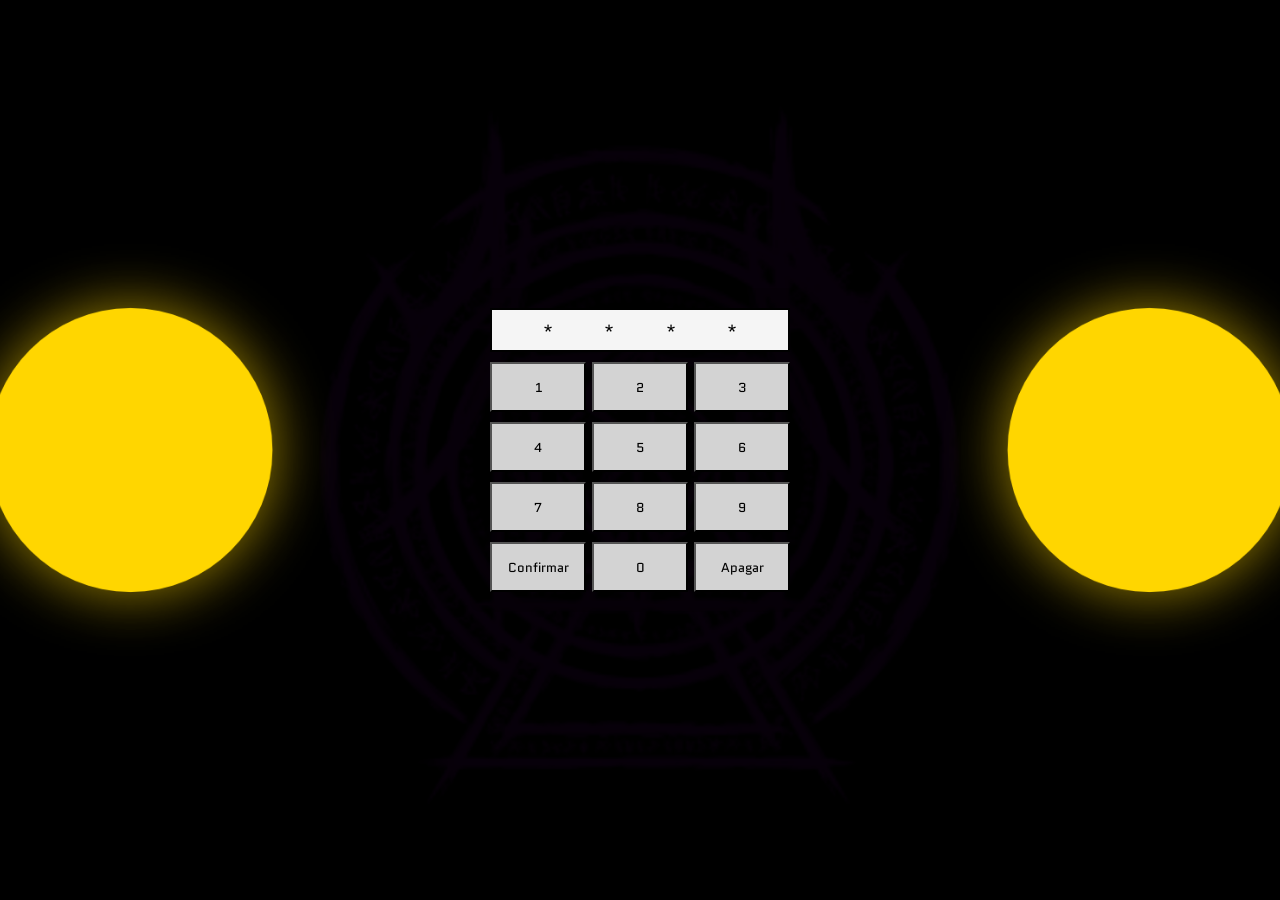
<file: index.html>
<!DOCTYPE html>
<html lang="en">

<head>
    <meta charset="UTF-8">
    <meta name="viewport" content="width=device-width, initial-scale=1.0">
    <title>0i :D</title>
</head>
<link rel="stylesheet" href="style.css">
<script src="script.js"></script>

<body  style="background: url(./C0ISaS/S3LFIE\ DO\ S3R\ M41S\ L1NDO\ D3\ TODO\ O\ UN1V3RSO\ eu.png) no-repeat center center/cover; display: flex; flex-direction: column;">
    <!-- TÁ BUSC4NDO 0 QUE? VAI EMB0RA SAMUEL 1SSO N4O É PR4 VC SEU S4F4DO >:( -->
    <div class="numpad">
        <div id="senha" class="senha">
            <span id="n1"> * </span><span id="n2"> * </span><span id="n3"> * </span><span id="n4"> * </span>
        </div>
        <div class="linha">
            <button onclick="gossar(9)" class="botao"> 1 </button> <button onclick="gossar(10)"  class="botao"> 2 </button> <button
                onclick="gossar(11)"  class="botao"> 3 </button>
        </div>
        <div class="linha">
            <button onclick="gossar(12)"  class="botao"> 4 </button> <button onclick="gossar(13)"  class="botao"> 5 </button> <button
                onclick="gossar(14)"  class="botao"> 6 </button>
        </div>
        <div class="linha">
            <button onclick="gossar(15)"  class="botao"> 7 </button> <button onclick="gossar(16)"  class="botao"> 8 </button> <button
                onclick="gossar(17)"  class="botao"> 9 </button>
        </div>
        <div class="linha">
            <button onclick="confirmar()"  class="botao"> Confirmar </button> <button onclick="gossar(8)"  class="botao"> 0 </button> <button
                onclick="apagar()"  class="botao"> Apagar </button>
        </div>
    </div>
</body>

</html>
<script>
    let contador = 1
    let resposta = ''

    function gossar(num) {
        res = num - 8

        if (contador == 1) {
            n1.innerHTML = ` ${res} `
            resposta += res
            contador++
        } else if (contador == 2) {
            n2.innerHTML = ` ${res} `
            resposta += res
            contador++
        } else if (contador == 3) {
            n3.innerHTML = ` ${res} `
            resposta += res
            contador++
        } else if (contador == 4) {
            n4.innerHTML = ` ${res} `
            resposta += res
            contador++
        }
    }
    function apagar() {
        placeholder = []
        for (let i = 0; i < resposta.length; i++) {
            placeholder.push(resposta[i])
        }
        resposta = ''

        if (contador == 2) {
            n1.innerHTML = ` * `
            placeholder.pop()
            console.log(resposta)
            contador--
        } else if (contador == 3) {
            n2.innerHTML = ` * `
            placeholder.pop()
            placeholder.forEach(letra => {
                resposta += letra
            });
            console.log(resposta)
            contador--
        } else if (contador == 4) {
            n3.innerHTML = ` * `
            placeholder.pop()
            placeholder.forEach(letra => {
                resposta += letra
            });
            console.log(resposta)
            contador--
        } else if (contador == 5) {
            n4.innerHTML = ` * `
            placeholder.pop()
            placeholder.forEach(letra => {
                resposta += letra
            });
            console.log(resposta)
            contador--
        }
    }
</script>
</file>
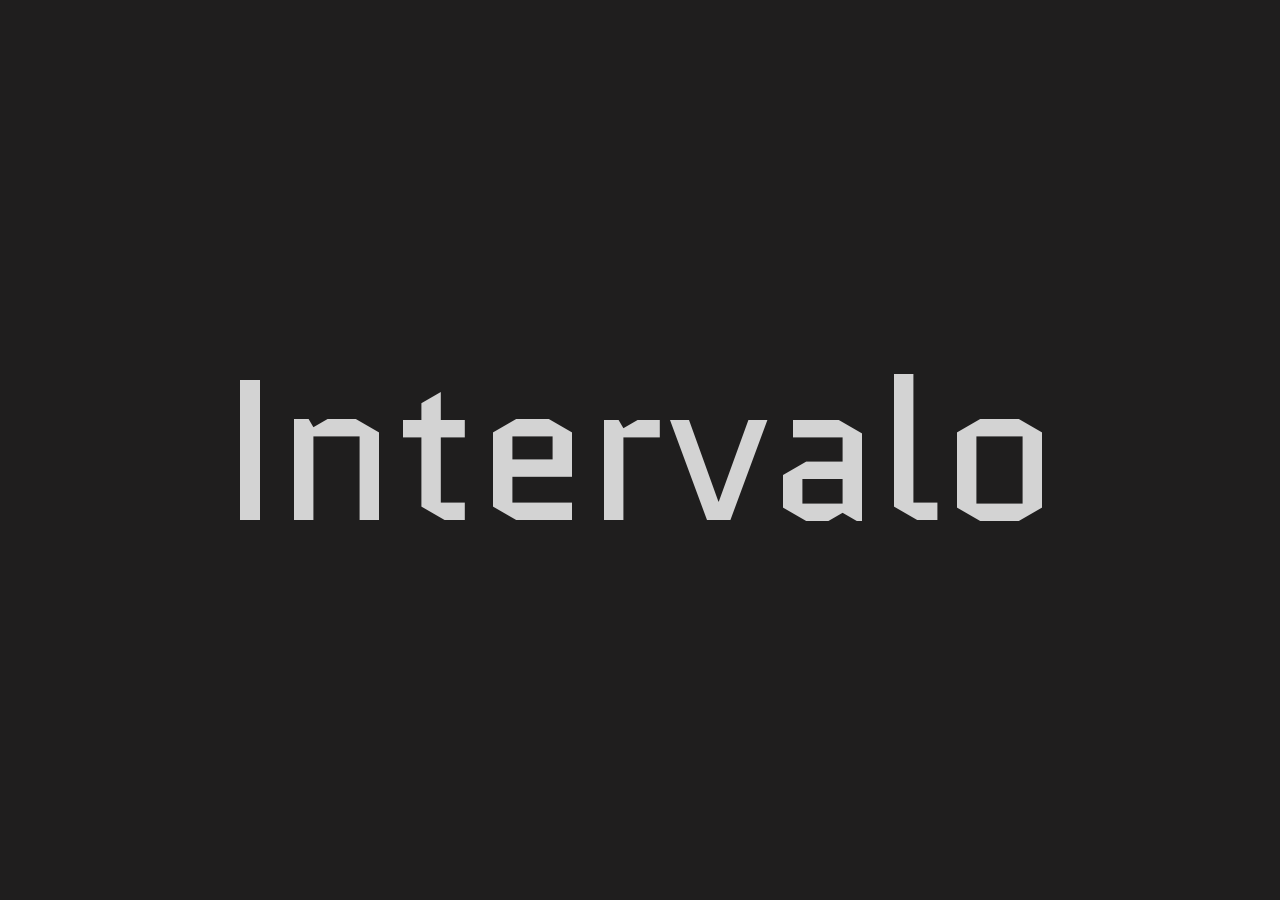
<file: 3sp3r4 um 1nst4nt3.html>
<!DOCTYPE html>
<html lang="en">
<head>
    <meta charset="UTF-8">
    <meta name="viewport" content="width=device-width, initial-scale=1.0">
    <title>3SP3R4 UM 1NST4NT3</title>
    <link rel="stylesheet" href="style.css">
</head>
<body style="background-color: rgb(31, 30, 30); color: lightgrey;">
    <div id="timer" style="font-size: 200px;"></div>
    <div id="timerRes" style="display: flex; justify-content: center; align-content: center;"></div>
    <audio src="C0ISaS/B4NG3RS/SOM M4DRUG4D4.mp3" id="som"></audio>
</body>
</html>
<script>
    som.play()
    let agora = new Date();
    let hr = agora.getHours()
    let min = agora.getMinutes()
    let seg = agora.getSeconds()

    if (hr >= 11){
        timer.innerHTML = 'Intervalo'
    } else {

    let hrRes = 10 - hr
    let minRes = 59 - min
    let segRes = 59 - seg


    if(hr < 11){
        setTimeout(() => {alert(`N é tu q curte essa parada de T3MPO? Toma um RELOJASSO só pra vc :D`)}, 500)
        timer.innerHTML = `${hr}:${min}`
            timerRes.innerHTML = `Espera só mais exatamente ${hrRes} horas, ${minRes} minutos e ${segRes} segundos :)`
    } else {
        window.location = './V4l3u.html'
    }

    setInterval(() => atualizarTimer(), 1000)   
}
    function atualizarTimer(){
        segRes -= 1
        if(segRes < 0){
            segRes = 59
            minRes -= 1
            if(minRes < 0){
                minRes = 59
                hrRes -= 1
            }
        }

        agora = new Date()
        hr = agora.getHours()
        min = agora.getMinutes()
        seg = agora.getSeconds()
        if(hr < 11){
            timer.innerHTML = `${hr}:${min}`
            timerRes.innerHTML = `Espera só mais exatamente ${hrRes} horas, ${minRes} minutos e ${segRes} segundos :)`
        } else {
            window.location = './V4l3u.html'
        }
    }
</script>
</file>
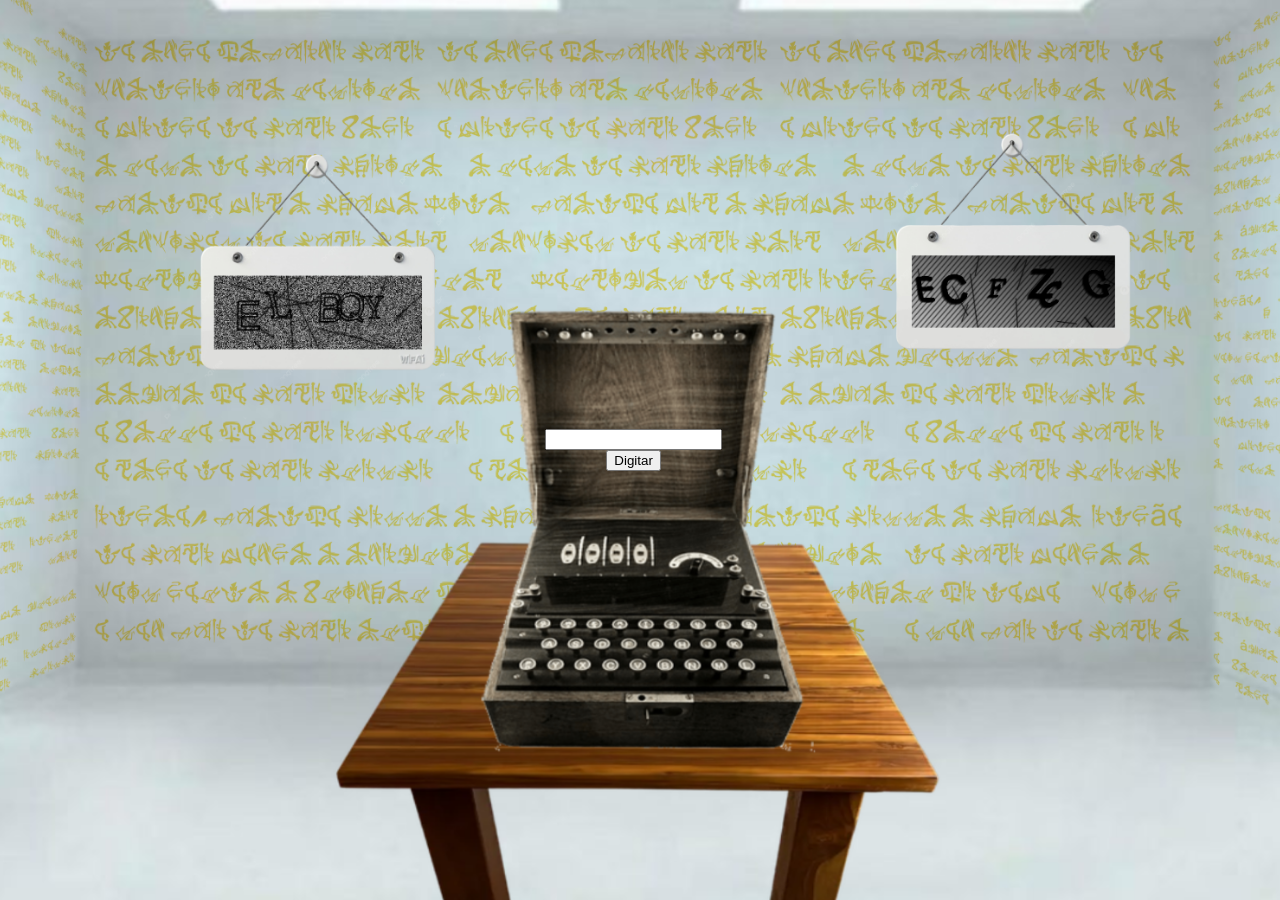
<file: enigma.html>
<!DOCTYPE html>
<html lang="en">
<head>
    <meta charset="UTF-8">
    <meta name="viewport" content="width=device-width, initial-scale=1.0">
    <title>4 S4L4 CH4T4</title>
    <link rel="stylesheet" href="style.css">
</head>
<script src="BR1nc4d3R4S hihihiha/t3Mpo.js"></script>
<script src="script.js"></script>
<body onload="comecaTimer()" style="background: url(./C0ISaS/S4L4\ CH4T44444.png) no-repeat center center/cover; display: flex; flex-direction: row; justify-content: flex-start; height: 100vh; width: 100vw;">
    <div id="backup" style="justify-content: end; height: 100vh; display: flex; flex-direction: column; background: none; border: none; width: 31%; margin-right: 3%;">
    </div>
    <div style="display: flex; justify-content: center; flex-direction: column; height: 100vh; width: 31%; margin-right: 3%; align-items: center;">
        <input type="text" id="resposta" width="width: 35%;">
        <button onclick="digitar(resposta.value)" id="butao" class="botao-resposta">Digitar</button>
    </div>
    <div id="div_dica" style="display: none; justify-content: flex-start;flex-direction: column; height: 100vh; background: none; border: none;width: 31%;align-items: end;">
        <button style="width: fit-content; margin-right: 10px; margin-top: 10px;" onclick="dick(3, 1)">P3G4R UMA D1CK (dica)</button>
    </div>
    <dialog id="brincadeira" popover="auto" class="popup">
    </dialog>
</body>
</html>
<script>
    setTimeout(() => {alert(`Quando se dá conta, você se encontra em uma sala com paredes levemente brilhantes decoradas com sigilos dourados por todo o lado.
Na sua frente existe uma mesa com uma máquina estranha em cima, juntamente com 2 quadros de padrão igualmente bizarro.

ao observar mais um pouco você percebe que todos os itens da sala estão posicionados de forma levemente torta, como se fosse para irritar uma pessoa com TOC que gosta que tudo esteja equilibrado.`)}, 500)
</script>
</file>
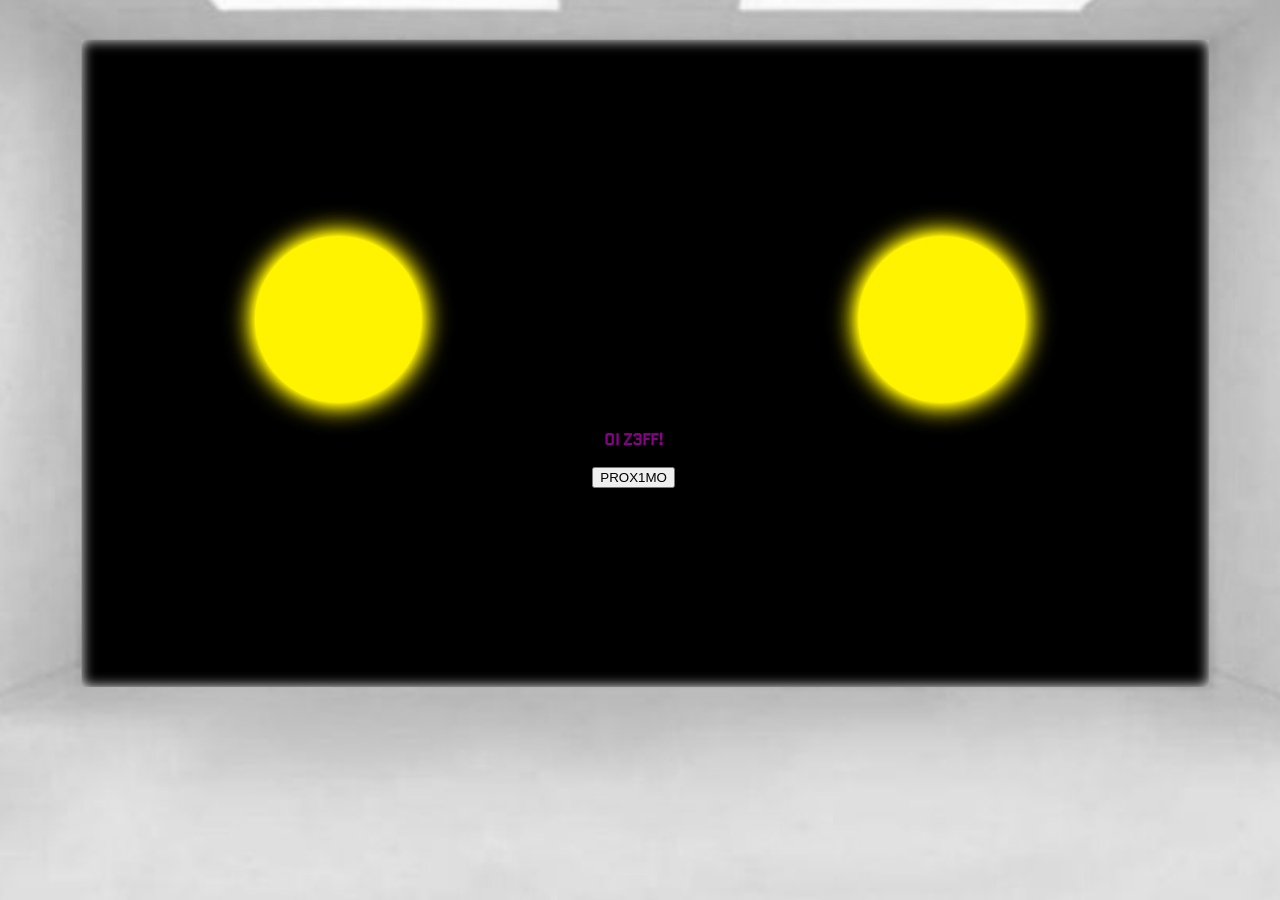
<file: M1NH4 V3Z 3B4444444.html>
<!DOCTYPE html>
<html lang="en">
<head>
    <meta charset="UTF-8">
    <meta name="viewport" content="width=device-width, initial-scale=1.0">
    <title>S4L4 FOD4</title>
    <link rel="stylesheet" href="style.css">
</head>
<script src="BR1nc4d3R4S hihihiha/t3Mpo.js"></script>
<script src="script.js"></script>
<body onload="comecaTimer()" id="corpo" style="background: url(./C0ISaS/S4L4_NORM4R.png) no-repeat center center/cover; display: flex; flex-direction: row; justify-content: flex-start; height: 100vh; width: 100vw;">
    <div id="backup" style="justify-content: end; height: 100vh; display: flex; flex-direction: column; background: none; border: none; width: 31%; margin-right: 3%;">
    </div>
    <div style="display: flex; justify-content: center; flex-direction: column; height: 100vh; width: 31%; margin-right: 3%; align-items: center;" id="areaResposta">
        <p class="texto-energia">0I Z3FF!</p>
        <button onclick="proximo(1)" id="butao" class="botao-resposta">PROX1MO</button>
    </div>
    <div id="div_dica" style="display: none; justify-content: flex-start;flex-direction: column; height: 100vh; background: none; border: none;width: 31%;align-items: end;">
        <button style="width: fit-content; margin-right: 10px; margin-top: 10px;" onclick="dick(3, 1)">P3G4R UMA D1CK (dica)</button>
    </div>
    <dialog id="brincadeira" popover="auto" class="popup">
    </dialog>
    <audio src="./C0ISaS/B4NG3RS/3RROU.mp3"></audio>
</body>
</html>
<script>
    setTimeout(() => {alert(`A parede onde os quadros estavam escurece, quase como uma tela desligando.
        
De repente, dois olhos amarelos brilham na parede, seguidos de uma voz familiar, porem bem mais estridente.`)}, 500)

    function cores(){
        setTimeout(() => {corpo.style.background = `url(./C0ISaS/COR3S/ROXO.png) no-repeat center center/cover`}, 1000)
        setTimeout(() => {corpo.style.background = `url(./C0ISaS/COR3S/V3RM3LHO.png) no-repeat center center/cover`}, 2000)
        setTimeout(() => {corpo.style.background = `url(./C0ISaS/COR3S/4ZUJ.png) no-repeat center center/cover`}, 3000)
        setTimeout(() => {corpo.style.background = `url(./C0ISaS/COR3S/4M4R3LO.png) no-repeat center center/cover`}, 4000)
        setTimeout(() => {corpo.style.background = `url(./C0ISaS/COR3S/L4R4NJ4.png) no-repeat center center/cover`}, 5000)
        setTimeout(() => {corpo.style.background = `url(./C0ISaS/COR3S/L1M4.png) no-repeat center center/cover`}, 6000)
        setTimeout(() => {corpo.style.background = `url(./C0ISaS/COR3S/C14NO.png) no-repeat center center/cover`}, 7000)
        setTimeout(() => {corpo.style.background = `url(./C0ISaS/COR3S/F3LPS.png) no-repeat center center/cover`}, 8000)
        setTimeout(() => {corpo.style.background = `url(./C0ISaS/COR3S/C14NO.png) no-repeat center center/cover`}, 9000)
        setTimeout(() => {corpo.style.background = `url(./C0ISaS/COR3S/4ZUJ.png) no-repeat center center/cover`}, 10000)
        setTimeout(() => {corpo.style.background = `url(./C0ISaS/COR3S/PR3TO.png) no-repeat center center/cover`}, 11000)
        setTimeout(() => {cores()}, 26000)
    }

    function proximo(falaAtual) {
        contador = falaAtual
        if(contador == 1){
            contador++
            areaResposta.innerHTML = `<p class="texto-energia">L3MBR4 D3 M1M?</p>
        <button onclick="proximo(${contador})" id="butao" class="botao-resposta">PROX1MO</button>`
        } else if(contador == 2){
            contador++
            corpo.style.background = `url(./C0ISaS/S4L4_F3L1Z.png) no-repeat center center/cover`
            areaResposta.innerHTML = `<p class="texto-energia">C4SFL1N!</p>
        <button onclick="proximo(${contador})" id="butao" class="botao-resposta">PROX1MO</button>`
        } else if(contador == 3){
            contador++
            corpo.style.background = `url(./C0ISaS/S4L4_NORM4R.png) no-repeat center center/cover`
            areaResposta.innerHTML = `<p class="texto-energia">3SP3RO Q T3NH4 S3 D1V3RT1DO COM M3U PR3S3NTE</p>
        <button onclick="proximo(${contador})" id="butao" class="botao-resposta">PROX1MO</button>`
        } else if(contador == 4){
            contador++
            corpo.style.background = `url(./C0ISaS/S4L4_BR4VO.png) no-repeat center center/cover`
            areaResposta.innerHTML = `<p class="texto-energia">3 3SP3RO Q 4 PORR4 DO S4MU3L N T3NH4 T3 SPO1L4DO TUDO</p>
        <button onclick="proximo(${contador})" id="butao" class="botao-resposta">PROX1MO</button>`
        } else if(contador == 5){
            contador++
            corpo.style.background = `url(./C0ISaS/S4L4_TR1ST3.png) no-repeat center center/cover`
            areaResposta.innerHTML = `<p class="texto-energia">1NF3L1ZM3NT3 O F1M 3ST4 PROX1MO...</p>
        <button onclick="proximo(${contador})" id="butao" class="botao-resposta">PROX1MO</button>`
        } else if(contador == 6){
            contador++
            areaResposta.innerHTML = `<p class="texto-energia">VC J4 COMPL3TOU 3/4 DOS 3N1GM4S QU3 3U PR3P4R31...</p>
        <button onclick="proximo(${contador})" id="butao" class="botao-resposta">PROX1MO</button>`
        } else if(contador == 7){
            contador++
            corpo.style.background = `url(./C0ISaS/S4L4_F3L1Z.png) no-repeat center center/cover`
            areaResposta.innerHTML = `<p class="texto-energia">M4S VC N P3RD3 POR 3SP3R4R, S3U PR3MIO T4 CH3G4NDO!</p>
        <button onclick="proximo(${contador})" id="butao" class="botao-resposta">PROX1MO</button>`
        } else if(contador == 8){
            contador++
            corpo.style.background = `url(./C0ISaS/S4L4_NORM4R.png) no-repeat center center/cover`
            areaResposta.innerHTML = `<p class="texto-energia">M4S CH3GA D3 B4T3 P4PO, NOS V3MOS 3M BR3V3</p>
        <button onclick="proximo(${contador})" id="butao" class="botao-resposta">PROX1MO</button>`
        } else if(contador == 9){
            corpo.style.background = `url(./C0ISaS/COR3S/PR3TO.png) no-repeat center center/cover`
            areaResposta.innerHTML = `<input type="text" id="resposta" class="texto-resposta">
        <button onclick="responder(resposta.value)" id="butao" class="botao-resposta">R3SPOND3R</button>`
        cores()
        }
    }
</script>
</file>
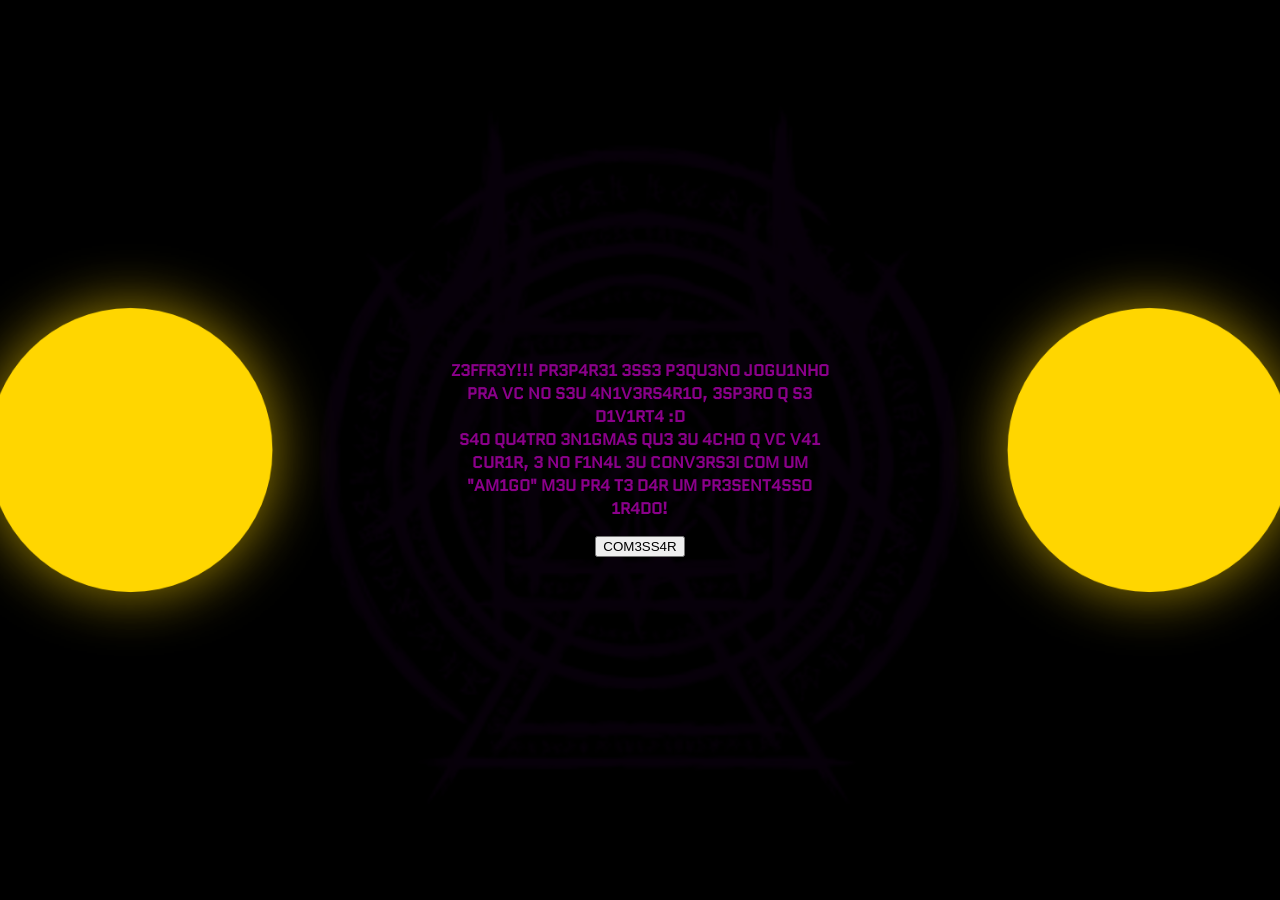
<file: M3ns4GEm.html>
<!DOCTYPE html>
<html lang="en">
<head>
    <meta charset="UTF-8">
    <meta name="viewport" content="width=device-width, initial-scale=1.0">
    <title>4LGUM4S P4L4VR4S DO NOSSO M4R4V1LHOSO P4TROC1NADOR</title>
    <link rel="stylesheet" href="style.css">
    <script src="script.js"></script>
</head>
<body style="background: url(./C0ISaS/S3LFIE\ DO\ S3R\ M41S\ L1NDO\ D3\ TODO\ O\ UN1V3RSO\ eu.png) no-repeat center center/cover; display: flex; flex-direction: column;">
    <div id="backup" style="justify-content: end; height: 100vh; display: flex; flex-direction: column; background: none; border: none; width: 31%; margin-right: 3%;">
    .
    </div>
    <div style="display: flex; justify-content: center; flex-direction: column; height: 100vh; width: 31%; margin-right: 3%; align-items: center;">
        <p class="texto-energia">Z3FFR3Y!!! PR3P4R31 3SS3 P3QU3NO JOGU1NHO PRA VC NO S3U 4N1V3RS4R1O, 3SP3RO Q S3 D1V1RT4 :D<br>S4O QU4TRO 3N1GMAS QU3 3U 4CHO Q VC V41 CUR1R, 3 NO F1N4L 3U CONV3RS3I COM UM "AM1GO" M3U PR4 T3 D4R UM PR3SENT4SSO 1R4DO!</p>
        <button onclick="window.location= './C4l4bouço D3moniaco.html'" id="butao" class="botao-resposta">COM3SS4R</button>
    </div>
    <div id="div_dica" style="display: flex; justify-content: flex-start;flex-direction: column; height: 100vh; background: none; border: none;width: 31%;align-items: end;">
    </div>
</body>
</html>
</file>
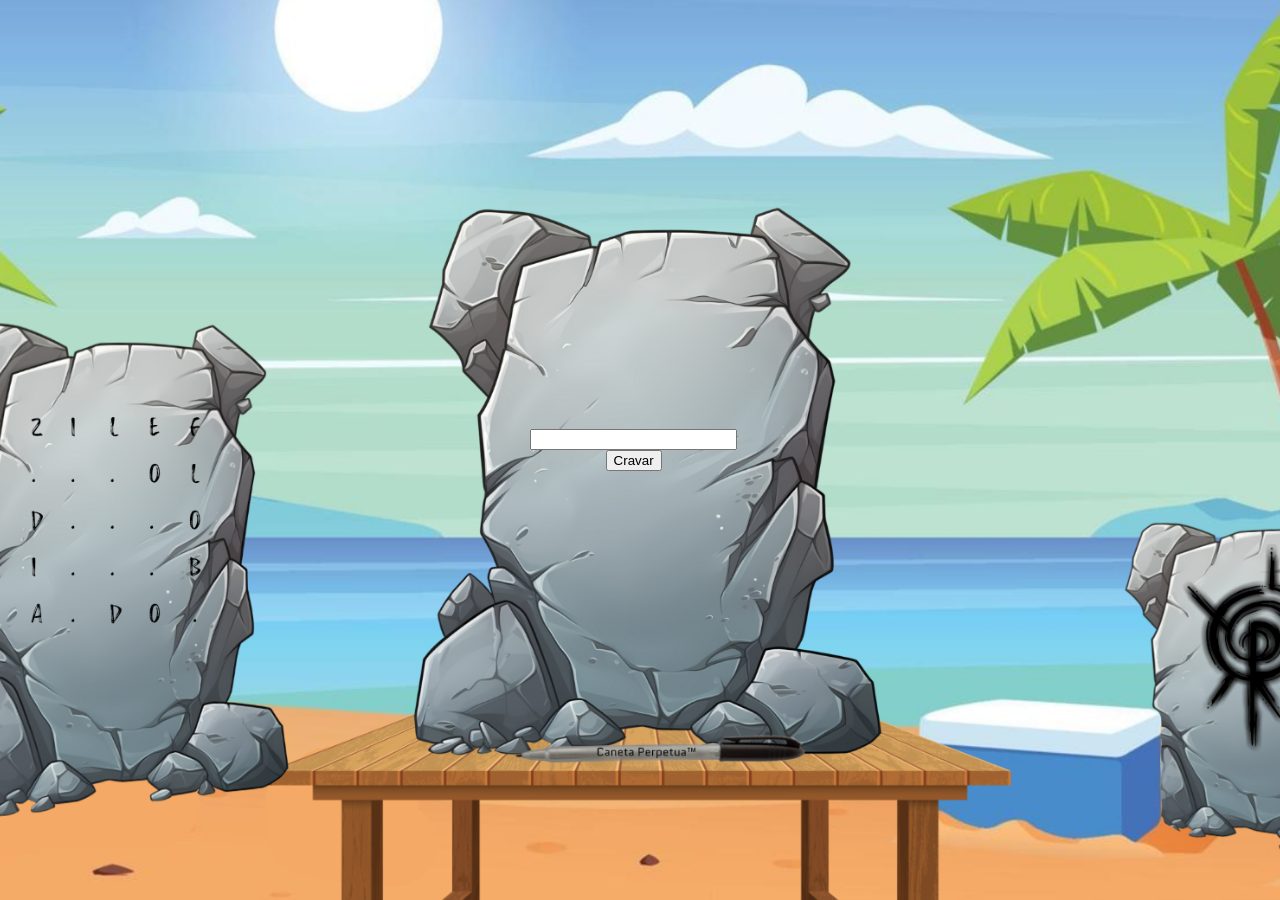
<file: V4l3u.html>
<!DOCTYPE html>
<html lang="en">
<head>
    <meta charset="UTF-8">
    <meta name="viewport" content="width=device-width, initial-scale=1.0">
    <title>V4L3U</title>
    <link rel="stylesheet" href="style.css">
</head>
<script src="BR1nc4d3R4S hihihiha/t3Mpo.js"></script>
<script src="script.js"></script>
<body onload="comecaTimer(2)" style="background: url(./C0ISaS/1LH4\ 3T3RN44.png) no-repeat center center/cover; display: flex; flex-direction: row; justify-content: flex-start; height: 100vh; width: 100vw;">
    <div id="backup" style="justify-content: end; height: 100vh; display: flex; flex-direction: column; background: none; border: none; width: 31%; margin-right: 3%;">
        
    </div>
    <div style="display: flex; justify-content: center; flex-direction: column; height: 100vh; width: 31%; margin-right: 3%; align-items: center;">
        <input type="text" id="resposta" class="texto-resposta">
        <button onclick="escrever(resposta.value)" id="butao" class="botao-resposta">Cravar</button>
    </div>
    <div id="div_dica" style="display: none; justify-content: flex-start;flex-direction: column; height: 100vh; background: none; border: none;width: 31%;align-items: end;">
        <button style="width: fit-content; margin-right: 10px; margin-top: 10px;" onclick="dick(2, 1)">P3G4R UMA D1CK (dica)</button>
    </div>
    <dialog id="brincadeira" popover="auto" class="popup">

    </dialog>
    <audio src="C0ISaS/B4NG3RS/SOM S3GU3.mp3" id="som"></audio>
</body>
</html>
<script>
    som.play()
    setTimeout(() => {alert(`Ao abrir os olhos depois da queda, você se encontra no que parece ser uma pequena ilha cercada por água do mar.
Olhando ao redor, é possivel ver duas pedras, uma na esquerda com algumas letras e pontos que parecem ter sido desenhados com caneta permanente, e uma na direita com o desenho de uma 3SP1R4L logo atrás de um cooler cheio de coquinha gelada (hmmmm).
Na sua frente existe uma mesa de madeira com uma pedra vazia e uma caneta com "Caneta Perpétua™" escrita no rótulo, que você deduz que foi a mesma usada na pedra da esquerda.`)}, 500)
</script>
</file>
<file: style.css>
@font-face {
    font-family: 'Energia';
    src: url('C0ISaS/Quantico-Regular.ttf');
}
@font-face {
    font-family: 'Conhecimento';
    src: url('C0ISaS/Sigilos\ de\ Conhecimento.ttf');
}

body{
    height: 100vh;
    display: flex;
    margin: 0px;
    justify-content: center;
    flex-direction: column;
    align-content: center;
    font-family: 'Energia';
    flex-wrap: wrap;
    
}

.texto-c{
    font-family: 'Conhecimento';
    color: rgb(255, 196, 0);
    background: none;
    border: none;
    cursor: pointer;
}

.texto-energia{
    color: darkmagenta;
    font-weight: bolder;
    font-family: 'Energia';
    text-align: center;
}

.roxo{
    color: darkmagenta;
}

.numpad{
    padding: 5px;
    width: fit-content;
    height: fit-content;
    border-radius: 10px;
    padding: 20px;
    background: rgba(0, 0, 0, 0.199);    
}

.botao{
    width: 32%;
    height: 50px;
    cursor: pointer;
    font-family: 'Energia';
    background: lightgrey;
}

.linha{
    display: flex;
    justify-content: space-between;
    width: 300px;
    margin-top: 10px;
}

.senha{
    display: flex;
    justify-content: space-evenly;
    align-items: center;
    border-style: solid;
    border-width: 2px;
    height: 40px;
    background-color: whitesmoke;
}

.popup{
    flex-direction: column;
    border-color: #245DDA;
    border-top-left-radius: 10px;
    border-top-right-radius: 10px;
    padding: 0px;
}
.barra{
    display: flex;
    justify-content: flex-end;
    width: 100%;
    height: fit-content;
    background-color: #245DDA;
    border-top-left-radius: 5px;
    border-top-right-radius: 5px;
    p{
        display: flex;
        margin-top: 3px;
        margin-bottom: 3px;
        width: 15px;
        height: 15px;
        padding: 3px;
        color: white;
        border-style: solid;
        border-radius: 3px;
        border-width: 1px;
        border-color: white;
        background-color: red;
        justify-content: center;
        align-items: center;
    }
    p:hover{
        background-color: rgb(172, 0, 0);
        cursor: pointer;
    }
}

.texto-resposta{
    width: 50%;
}
.botao-resposta{
    width: fit-content;
}
</file>
